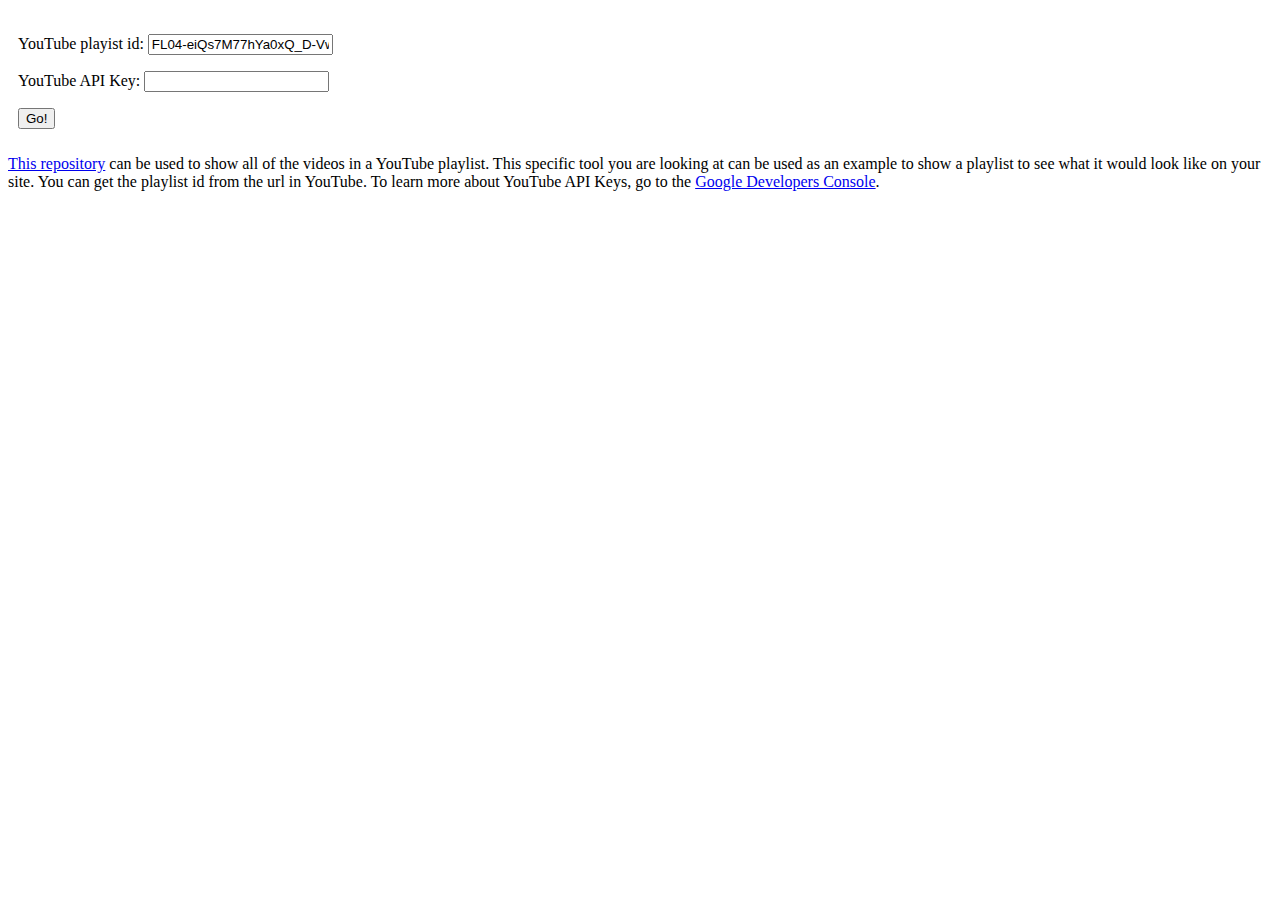
<file: playlist-switcher.html>
<!DOCTYPE html>
<html>
  <head>
    <meta charset="utf-8">
    <title></title>
    <link rel="stylesheet" href="css/master.css" media="screen" title="no title" charset="utf-8">
    <script src="https://ajax.googleapis.com/ajax/libs/jquery/1.12.0/jquery.min.js"></script>
    <script src="js/getYouTubeInfo.js" charset="utf-8"></script>
    <script src="js/loadPlayer.js" charset="utf-8"></script>
  </head>
  <body>
    <div class="youtube-player-area"></div>
    <div class="input-boxes">
      <p>YouTube playist id: <input type="text" id="playlist-id" value="FL04-eiQs7M77hYa0xQ_D-Vw"></p>
      <p>YouTube API Key: <input type="text" id="api-key" value=""></p>
      <input type="button" value="Go!" id="button">
    </div>
    <div class="">
      <p>
        <a href="https://github.com/jeggelke/youtube-playlist">This repository</a> can be used to show all of the videos in a YouTube playlist. This specific tool you are looking at can be used as an example to show a playlist to see what it would look like on your site. You can get the playlist id from the url in YouTube. To learn more about YouTube API Keys, go to the <a href="https://console.developers.google.com">Google Developers Console</a>.
      </p>
    </div>
  </body>
  <script type="text/javascript">
  $('#button').click(function loadVideos(){
      $('.youtube-player-area').empty();
      var inputPlaylistId = $('#playlist-id').val();
      var inputApiKey = $('#api-key').val();
      getPlaylistData(inputPlaylistId, inputApiKey, loadPlayer);
    });
  </script>

</html>
</file>
<file: css/master.css>
.viewer-container {
    width: 966px;
  }

  .video-container {
    float: left;
    border: 1px solid #000;
  }

  .playlist-sidebar {
    overflow-y: scroll;
    border: 1px solid #000;
    float: left
  }

  .playlist-sidebar ul{
    padding: 0px;
    margin-bottom: 0px;
    margin-top: 0px;
  }

  .session-container:last-child {
    border-bottom: 0px;
  }

  .session-container {
    border-bottom: 1px solid #000;
    list-style-type: none;
    padding: 10px;
    font-weight: bold;
    color: #004b8d;
    min-height: 51px;
  }

  .session-container:hover {
    cursor: pointer;
    background-color: #bbbbbb;
  }

  .session-title {
    margin-top: 0px;
    margin-bottom: 0px;
  }

  .video-thumb {
    width: 90px;
    padding-right: 5px;
  }

  .current-video {
    background-color: #999999;
  }

  .playlist-heading {
    position: absolute;
    background-color: #222;
    color: #fff;
    padding: 10px;
    font-size: 1.2em;
    text-align: center;
  }

  .input-boxes {
    clear: both;
    padding: 10px;
  }
</file>
